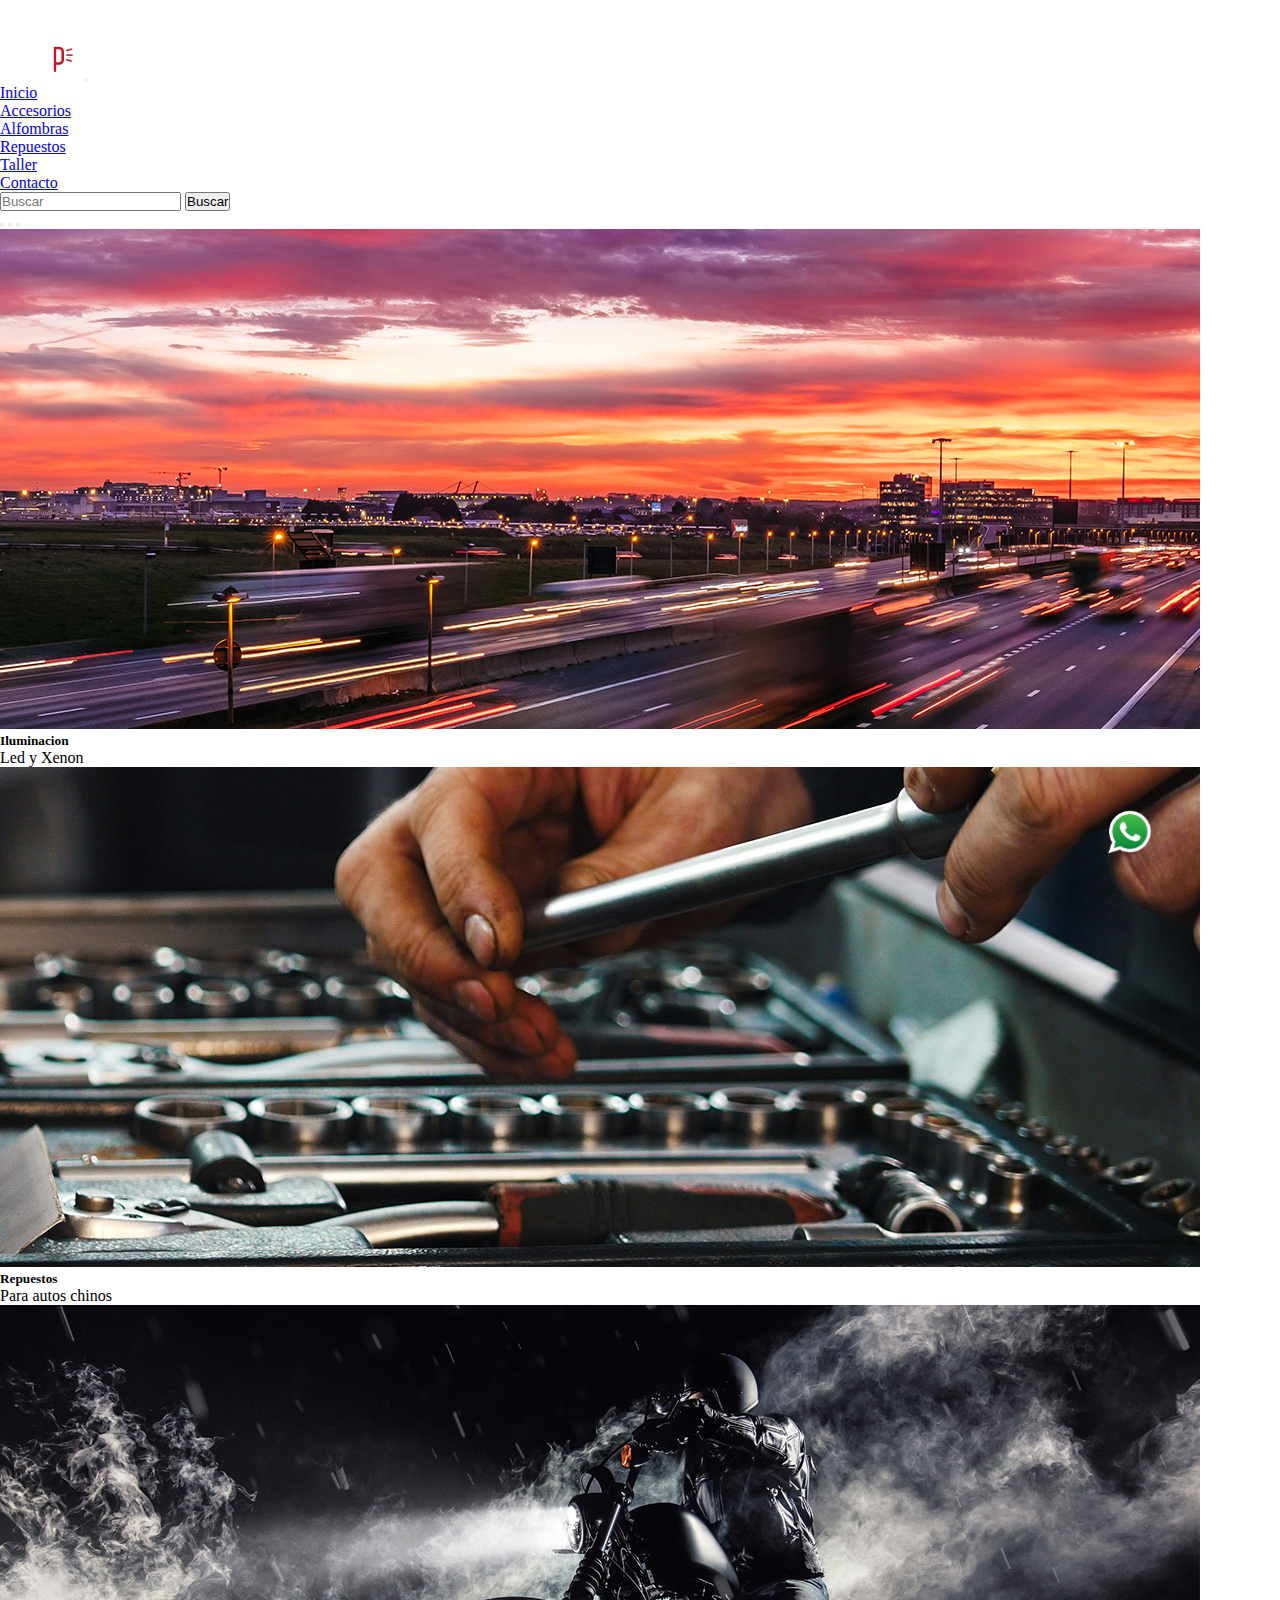
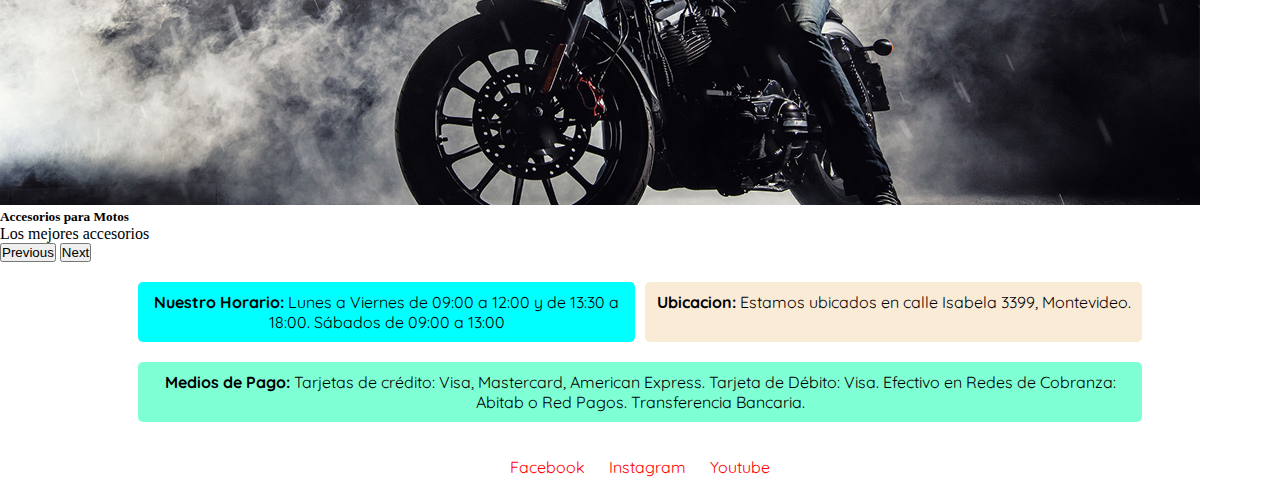
<file: index.html>
<!DOCTYPE html> <!--version de html del archivo-->
<html lang="en"> <!--lenguaje en el que estamos programando-->
<head>
    <meta charset="UTF-8"> <!-- se configuran los símbolos a utilizar, por ejemplo ñ-->
    <meta name="viewport" content="width=device-width, initial-scale=1.0"> <!--adaptabilidad a dispositivos moviles-->
    <title>Multishop | Los Mejores Accesorios para tu Coche </title>

    <!--link archivo css de boostrap-->
    <link href="https://cdn.jsdelivr.net/npm/bootstrap@5.3.2/dist/css/bootstrap.min.css" rel="stylesheet" integrity="sha384-T3c6CoIi6uLrA9TneNEoa7RxnatzjcDSCmG1MXxSR1GAsXEV/Dwwykc2MPK8M2HN" crossorigin="anonymous"> 

    <!--link archivo css-->
    <link rel="stylesheet" href="css/style.css"> 

     <!--google fonts-->
     <link rel="preconnect" href="https://fonts.googleapis.com">
     <link rel="preconnect" href="https://fonts.gstatic.com" crossorigin>
     <link href="https://fonts.googleapis.com/css2?family=Quicksand:wght@300;700&display=swap" rel="stylesheet">
</head>

<body> <!--visible al usuario-->

    <!--inicio menu principal-->
    <header> <!--etiqueta semantica-->

      <nav class="navbar navbar-expand-lg bg-warning" data-bs-theme="dark">
        <div class="container-fluid d-flex">
          <a class="navbar-brand" href="#"> <img src="assets/Logo_Transparente.png" alt="Logo_Transparente"></a>
          <button class="navbar-toggler" type="button" data-bs-toggle="collapse" data-bs-target="#navbarSupportedContent" aria-controls="navbarSupportedContent" aria-expanded="false" aria-label="Toggle navigation">
            <span class="navbar-toggler-icon"></span>
          </button>
          <div class="collapse navbar-collapse" id="navbarSupportedContent">
            <ul class="navbar-nav me-auto mb-2 mb-lg-0">
              <li class="nav-item">
                <a class="nav-link active" aria-current="page" href="#">Inicio</a>
              </li>
              <li class="nav-item">
                  <a class="nav-link active" aria-current="page" href="html/Accesorios.html">Accesorios</a>
                </li>
              </li>
              <li class="nav-item">
                <a class="nav-link active" aria-current="page" href="html/Alfombras.html">Alfombras</a>
              </li>
              <li class="nav-item">
                <a class="nav-link active" aria-current="page" href="html/Repuestos.html">Repuestos</a>
              </li>
              <li class="nav-item">
                <a class="nav-link active" aria-current="page" href="html/Taller.html">Taller</a>
              </li>
              <li class="nav-item">
                <a class="nav-link active" aria-current="page" href="html/Contacto.html">Contacto</a>
              </li>
            </ul>
            <form class="d-flex" role="search">
              <input class="form-control me-2" type="search" placeholder="Buscar" aria-label="Search">
              <button class="btn btn-outline-success" type="submit">Buscar</button>
            </form>
          </div>
        </div>
      </nav>
    </header>

    <!-- inicio bloque principal-->

    <main> <!--etiqueta semantica-->

      <section>

      <div id="carouselExampleCaptions" class="carousel slide">

        <div class="carousel-indicators">
          <button type="button" data-bs-target="#carouselExampleCaptions" data-bs-slide-to="0" class="active" aria-current="true" aria-label="Slide 1"></button>
          <button type="button" data-bs-target="#carouselExampleCaptions" data-bs-slide-to="1" aria-label="Slide 2"></button>
          <button type="button" data-bs-target="#carouselExampleCaptions" data-bs-slide-to="2" aria-label="Slide 3"></button>
        </div>
        <div class="carousel-inner">
          <div class="carousel-item active ">
            <img src="assets/shutterstock_532965133.jpg" class="d-block w-100 " alt="Iluminacion">
            <div class="carousel-caption d-none d-md-block">
              <h5>Iluminacion</h5>
              <p>Led y Xenon</p>
            </div>
          </div>
          <div class="carousel-item">
            <img src="assets/shutterstock_567460636.jpg" class="d-block w-100 " alt="Repuestos">
            <div class="carousel-caption d-none d-md-block">
              <h5>Repuestos</h5>
              <p>Para autos chinos</p>
            </div>
          </div>
          <div class="carousel-item">
            <img src="assets/shutterstock_662804812.jpg" class="d-block w-100 " alt="motos">
            <div class="carousel-caption d-none d-md-block">
              <h5>Accesorios para Motos</h5>
              <p>Los mejores accesorios</p>
            </div>
          </div>
        </div>
        <button class="carousel-control-prev" type="button" data-bs-target="#carouselExampleCaptions" data-bs-slide="prev">
          <span class="carousel-control-prev-icon" aria-hidden="true"></span>
          <span class="visually-hidden">Previous</span>
        </button>
        <button class="carousel-control-next" type="button" data-bs-target="#carouselExampleCaptions" data-bs-slide="next">
          <span class="carousel-control-next-icon" aria-hidden="true"></span>
          <span class="visually-hidden">Next</span>
        </button>
      </div>

    </section>

    <section class="grid_info"> 

      <div class="grid_item_1"> 
        <p><strong>Nuestro Horario:</strong>
          Lunes a Viernes de 09:00 a 12:00 y de 13:30 a 18:00. 
          Sábados de 09:00 a 13:00</p>
      </div>
  
      <div class="grid_item_2"> 
      <p> <strong>Ubicacion:</strong> Estamos ubicados en calle Isabela 3399, Montevideo.</p> 
      </div>
  
      <div class="grid_item_3">
           <p><strong>Medios de Pago:</strong> Tarjetas de crédito: Visa, Mastercard, American Express. Tarjeta de Débito: Visa.
          Efectivo en Redes de Cobranza: Abitab o Red Pagos.  Transferencia Bancaria.</p>
      </div>
  
      </section>
    </main>

    <a href="https://api.whatsapp.com/send?phone=59897730740" target="_blank" class="link_whatsapp"> 
    <img src="assets/whatsapp-01.png" alt="icono whatsapp" class="imagen_whatsapp"></a>  
 
    <script src="https://cdn.jsdelivr.net/npm/bootstrap@5.3.2/dist/js/bootstrap.bundle.min.js" integrity="sha384-C6RzsynM9kWDrMNeT87bh95OGNyZPhcTNXj1NW7RuBCsyN/o0jlpcV8Qyq46cDfL" crossorigin="anonymous"></script>


</body>

    <!--inicio footer-->

    <footer> <!--etiqueta semantica-->

        <ul class="footer">
            <li><a href="https://www.facebook.com/" class="iconos"  target="_blank">Facebook</a></li>
            <li><a href="https://www.instagram.com/"class="iconos" target="_blank"> Instagram</a></li>
            <li><a href="https://www.youtube.com/" class="iconos" target="_blank">Youtube</a></li>
        </ul>

    </footer>

</html>
</file>
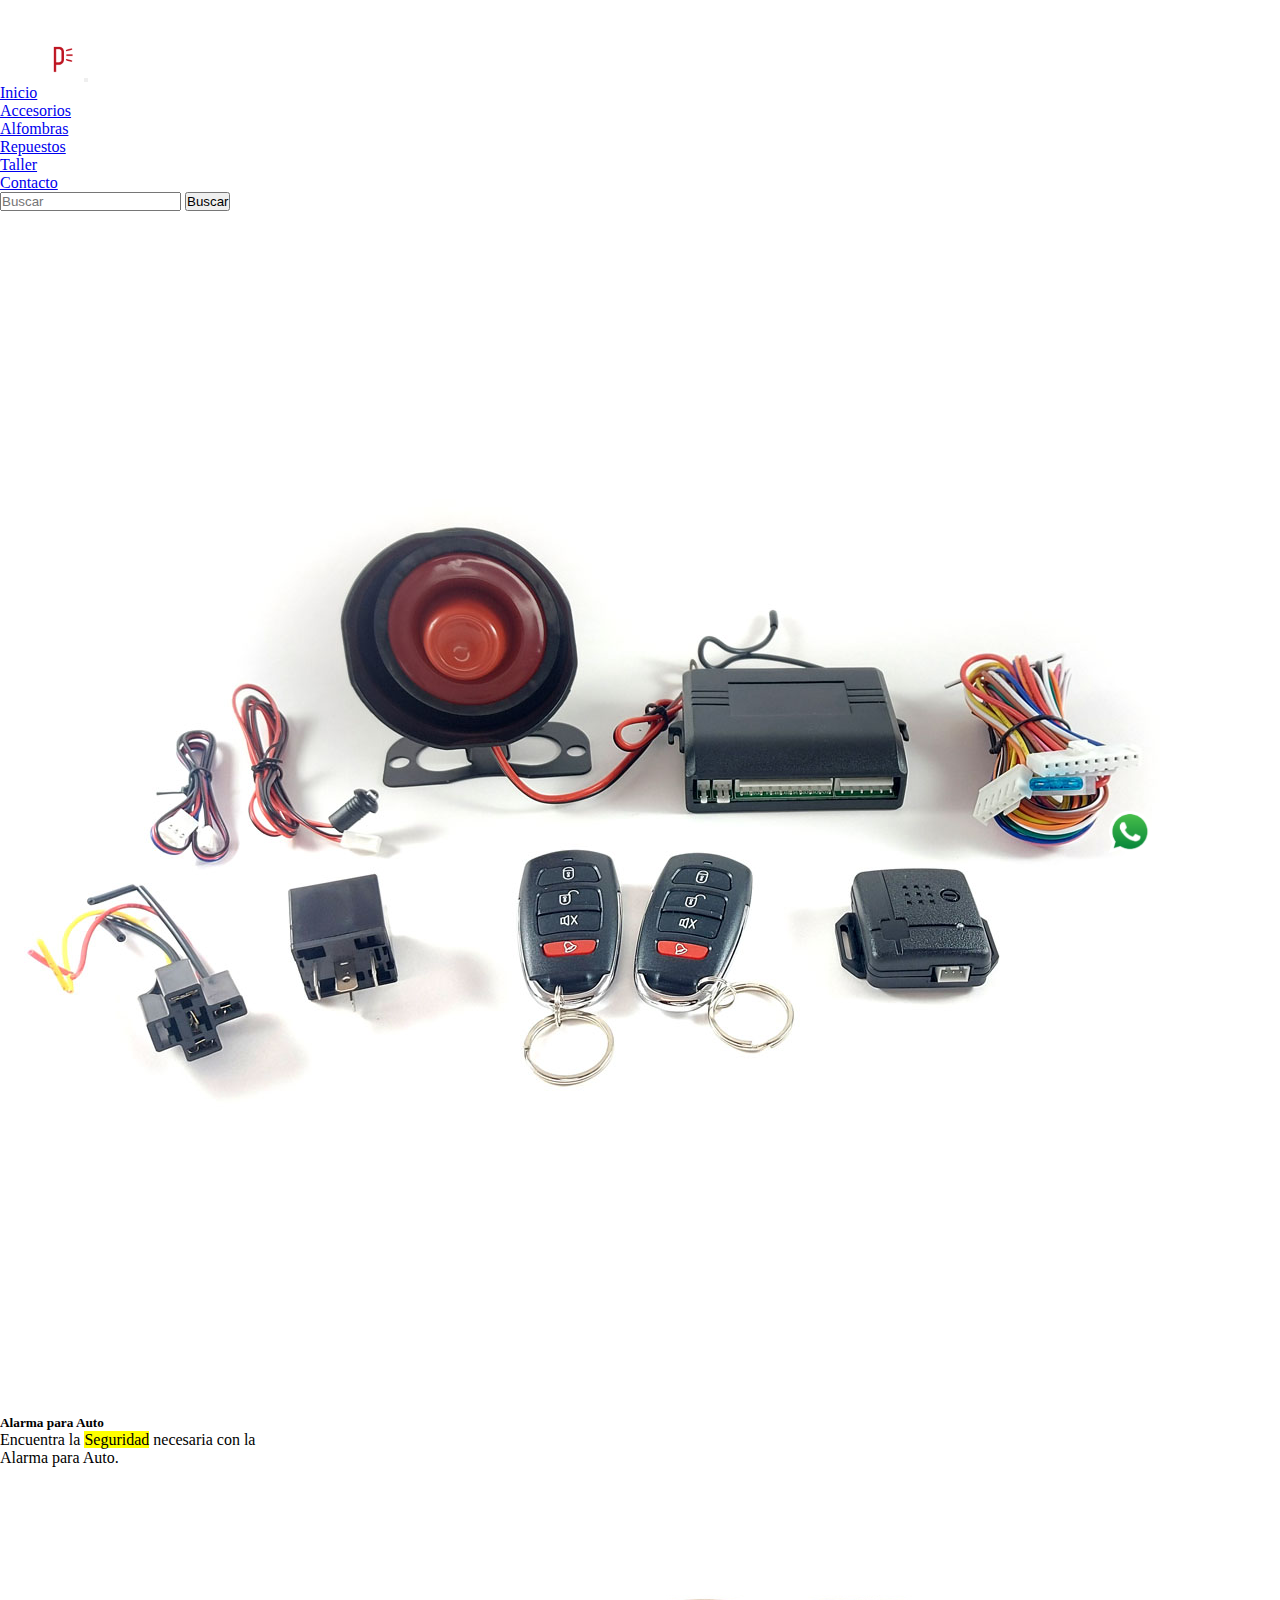
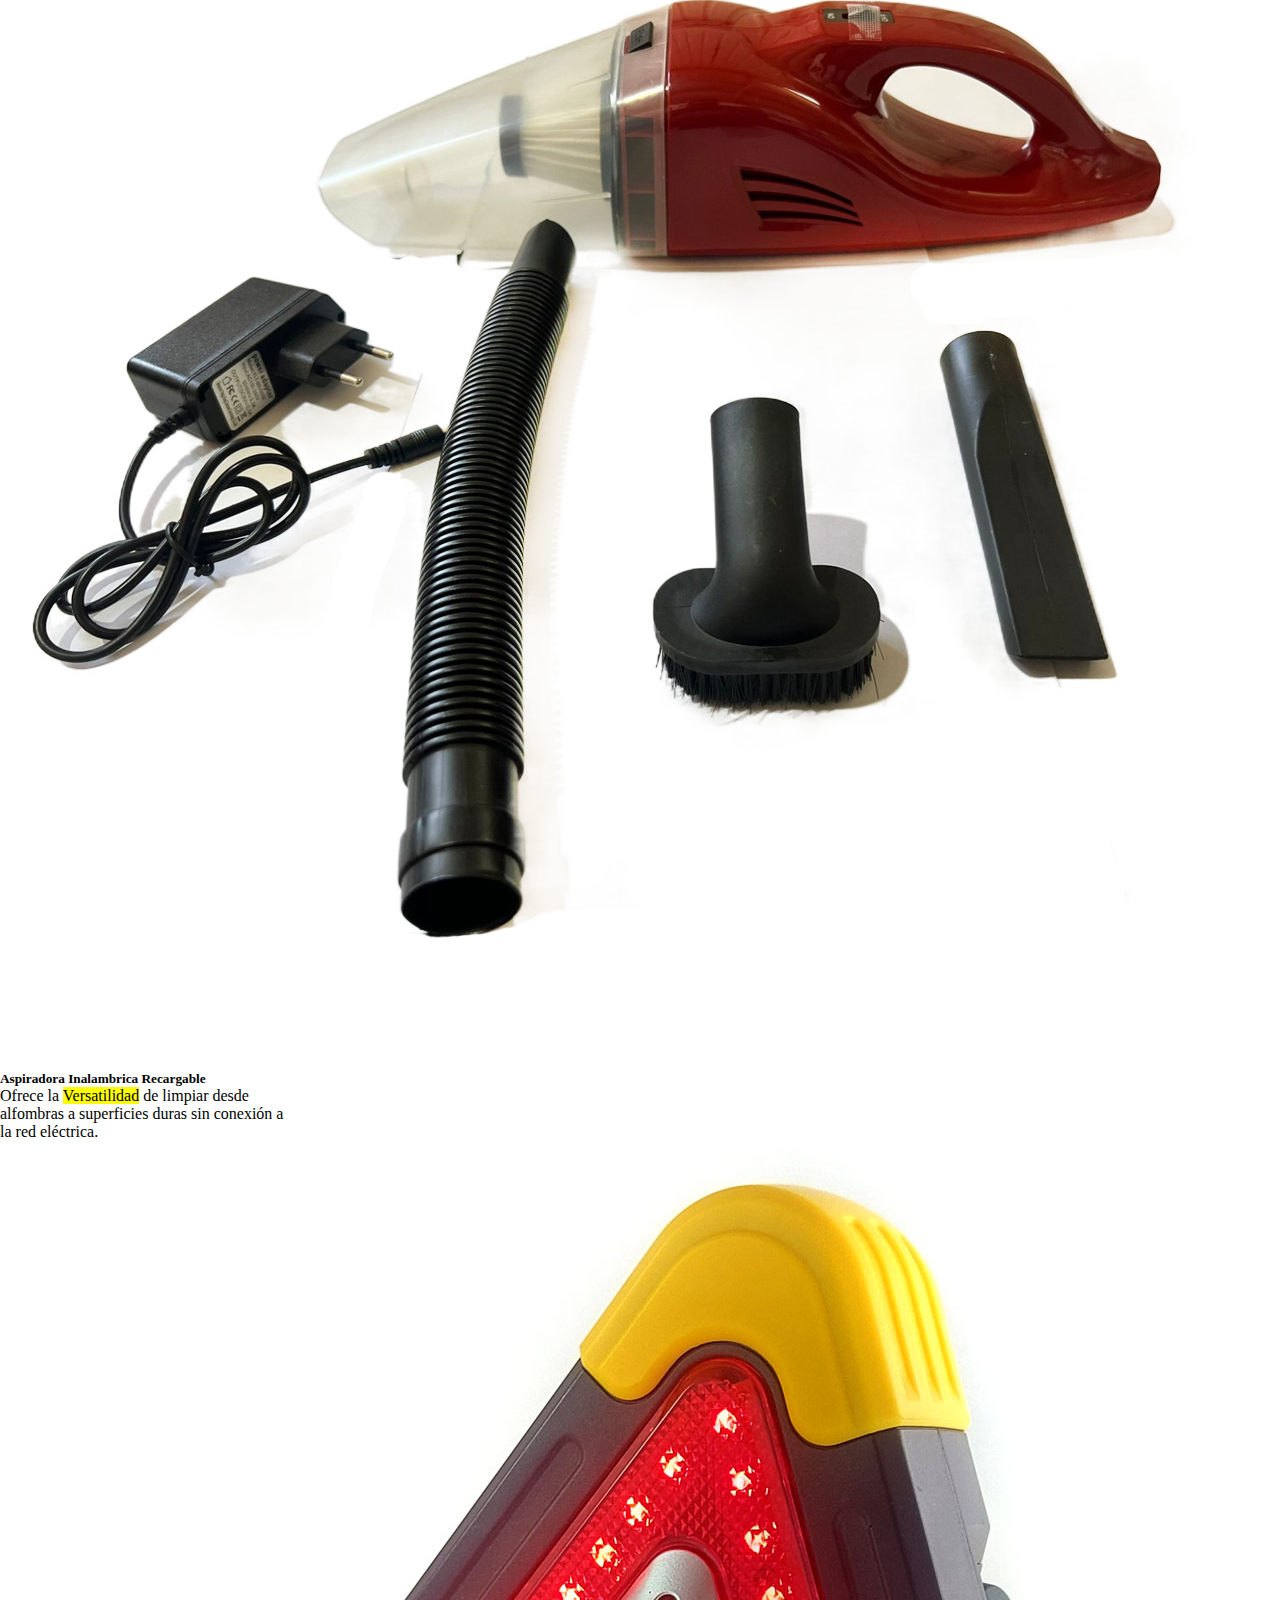
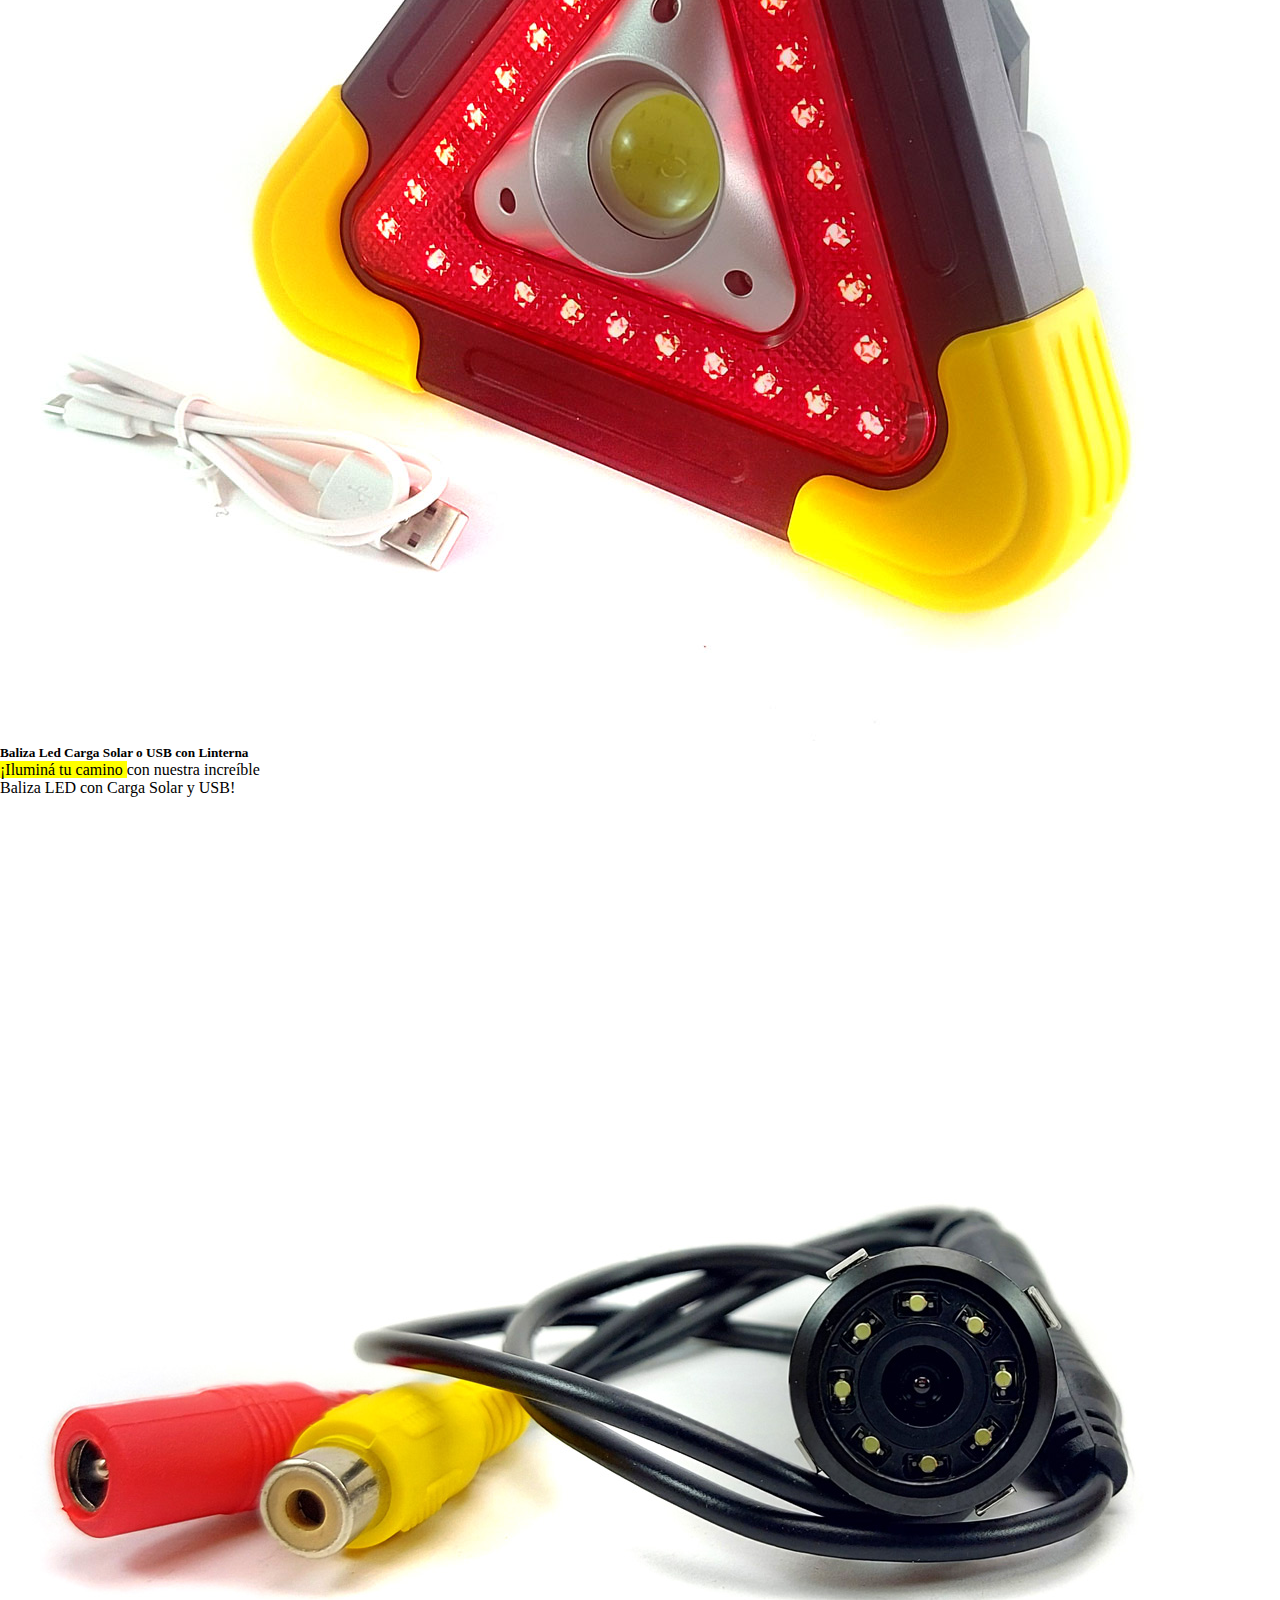
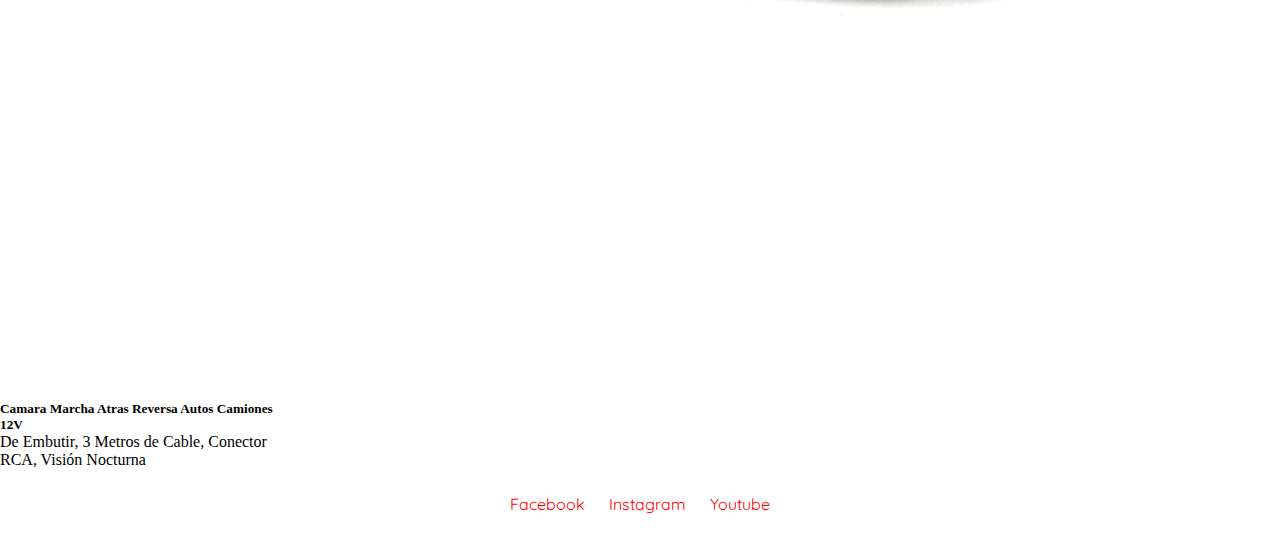
<file: html/Accesorios.html>
<!DOCTYPE html> <!--version de html del archivo-->
<html lang="en"> <!--lenguaje en el que estamos programando-->
<head>
    <meta charset="UTF-8"> <!-- se configuran los símbolos a utilizar, por ejemplo ñ-->
    <meta name="viewport" content="width=device-width, initial-scale=1.0"> <!--adaptabilidad a dispositivos moviles-->
    <title>Multishop | Accesorios </title>

    <!--link archivo css de boostrap-->
    <link href="https://cdn.jsdelivr.net/npm/bootstrap@5.3.2/dist/css/bootstrap.min.css" rel="stylesheet" integrity="sha384-T3c6CoIi6uLrA9TneNEoa7RxnatzjcDSCmG1MXxSR1GAsXEV/Dwwykc2MPK8M2HN" crossorigin="anonymous"> 

    <!--link archivo css-->
    <link rel="stylesheet" href="../css/style.css">

     <!--google fonts-->
     <link rel="preconnect" href="https://fonts.googleapis.com">
     <link rel="preconnect" href="https://fonts.gstatic.com" crossorigin>
     <link href="https://fonts.googleapis.com/css2?family=Quicksand:wght@300;700&display=swap" rel="stylesheet">
</head>

<body> <!--visible al usuario-->

    <!--inicio menu principal-->
    <header> <!--etiqueta semantica-->

      <nav class="navbar navbar-expand-lg bg-warning" data-bs-theme="dark">
          <div class="container-fluid d-flex ">
            <a class="navbar-brand" href="../index.html"> <img src="../assets/Logo_Transparente.png" alt="Logo_Transparente"></a>
            <button class="navbar-toggler" type="button" data-bs-toggle="collapse" data-bs-target="#navbarSupportedContent" aria-controls="navbarSupportedContent" aria-expanded="false" aria-label="Toggle navigation">
              <span class="navbar-toggler-icon"></span>
            </button>
            <div class="collapse navbar-collapse" id="navbarSupportedContent">
              <ul class="navbar-nav me-auto mb-2 mb-lg-0">
                <li class="nav-item">
                  <a class="nav-link active" aria-current="page" href="../index.html">Inicio</a>
                </li>
                <li class="nav-item">
                    <a class="nav-link active" aria-current="page" href="#">Accesorios</a>
                  </li>
                </li>
                <li class="nav-item">
                  <a class="nav-link active" aria-current="page" href="Alfombras.html">Alfombras</a>
                </li>
                <li class="nav-item">
                  <a class="nav-link active" aria-current="page" href="Repuestos.html">Repuestos</a>
                </li>
                <li class="nav-item">
                  <a class="nav-link active" aria-current="page" href="Taller.html">Taller</a>
                </li>
                <li class="nav-item">
                  <a class="nav-link active" aria-current="page" href="Contacto.html">Contacto</a>
                </li>
              </ul>
              <form class="d-flex" role="search">
                <input class="form-control me-2" type="search" placeholder="Buscar" aria-label="Search">
                <button class="btn btn-outline-success" type="submit">Buscar</button>
              </form>
            </div>
          </div>
        </nav>
      </header>

    <!-- inicio bloque principal-->

    <main> <!--etiqueta semantica-->
        <section class="d-flex justify-content-center flex-wrap">

            <div class="card m-2 card text-bg-warning card border-warning" style="width: 18rem;">
                <img src="../assets/V268.jpg" class="card-img-top" alt="alarma">
                <div class="card-body">
                  <h5 class="card-title text-center text-white fw-bold">Alarma para Auto</h5>
                  <p class="card-text text-center lead text-white fw-lighter">Encuentra la <mark>Seguridad</mark> necesaria con la Alarma para Auto.</p>
                </div>
              </div>
              <div class="card m-2 card text-bg-warning card border-warning" style="width: 18rem;">
                <img src="../assets/V45.jpg" class="card-img-top" alt="aspiradora">
                <div class="card-body">
                  <h5 class="card-title text-center text-white fw-bold">Aspiradora Inalambrica Recargable</h5>
                  <p class="card-text text-center lead text-white fw-lighter">Ofrece la <mark>Versatilidad</mark> de limpiar desde alfombras a superficies duras sin conexión a la red eléctrica. </p>
                </div>
              </div>
              <div class="card m-2 card text-bg-warning card border-warning" style="width: 18rem;">
                <img src="../assets/V619.jpg" class="card-img-top" alt="baliza">
                <div class="card-body">
                  <h5 class="card-title text-center text-white fw-bold">Baliza Led Carga Solar o USB con Linterna</h5>
                  <p class="card-text text-center lead text-white fw-lighter"><mark>¡Iluminá tu camino </mark>con nuestra increíble Baliza LED con Carga Solar y USB!</p>
                </div>
              </div>
              <div class="card m-2 card text-bg-warning card border-warning" style="width: 18rem;">
                <img src="../assets/v09.jpg" class="card-img-top" alt="camara marcha atras">
                <div class="card-body">
                  <h5 class="card-title text-center text-white fw-bold">Camara Marcha Atras Reversa Autos Camiones 12V</h5>
                  <p class="card-text text-center lead text-white fw-lighter"> De Embutir, 3 Metros de Cable, Conector RCA, Visión Nocturna</p>
                </div>
              </div>
  
        </section>
    
    </section>
        
    </main>

    <a href="https://api.whatsapp.com/send?phone=59897730740" target="_blank" class="link_whatsapp"> 
      <img src="../assets/whatsapp-01.png" alt="icono whatsapp" class="imagen_whatsapp"></a>
    
    <script src="https://cdn.jsdelivr.net/npm/bootstrap@5.3.2/dist/js/bootstrap.bundle.min.js" integrity="sha384-C6RzsynM9kWDrMNeT87bh95OGNyZPhcTNXj1NW7RuBCsyN/o0jlpcV8Qyq46cDfL" crossorigin="anonymous"></script>

</body>

    <!--inicio footer-->

    <footer> <!--etiqueta semantica-->

        <ul class="footer">
            <li><a href="https://www.facebook.com/" class="iconos"  target="_blank">Facebook</a></li>
            <li><a href="https://www.instagram.com/"class="iconos" target="_blank"> Instagram</a></li>
            <li><a href="https://www.youtube.com/" class="iconos" target="_blank">Youtube</a></li>
        </ul>

    </footer>

</html>
</file>
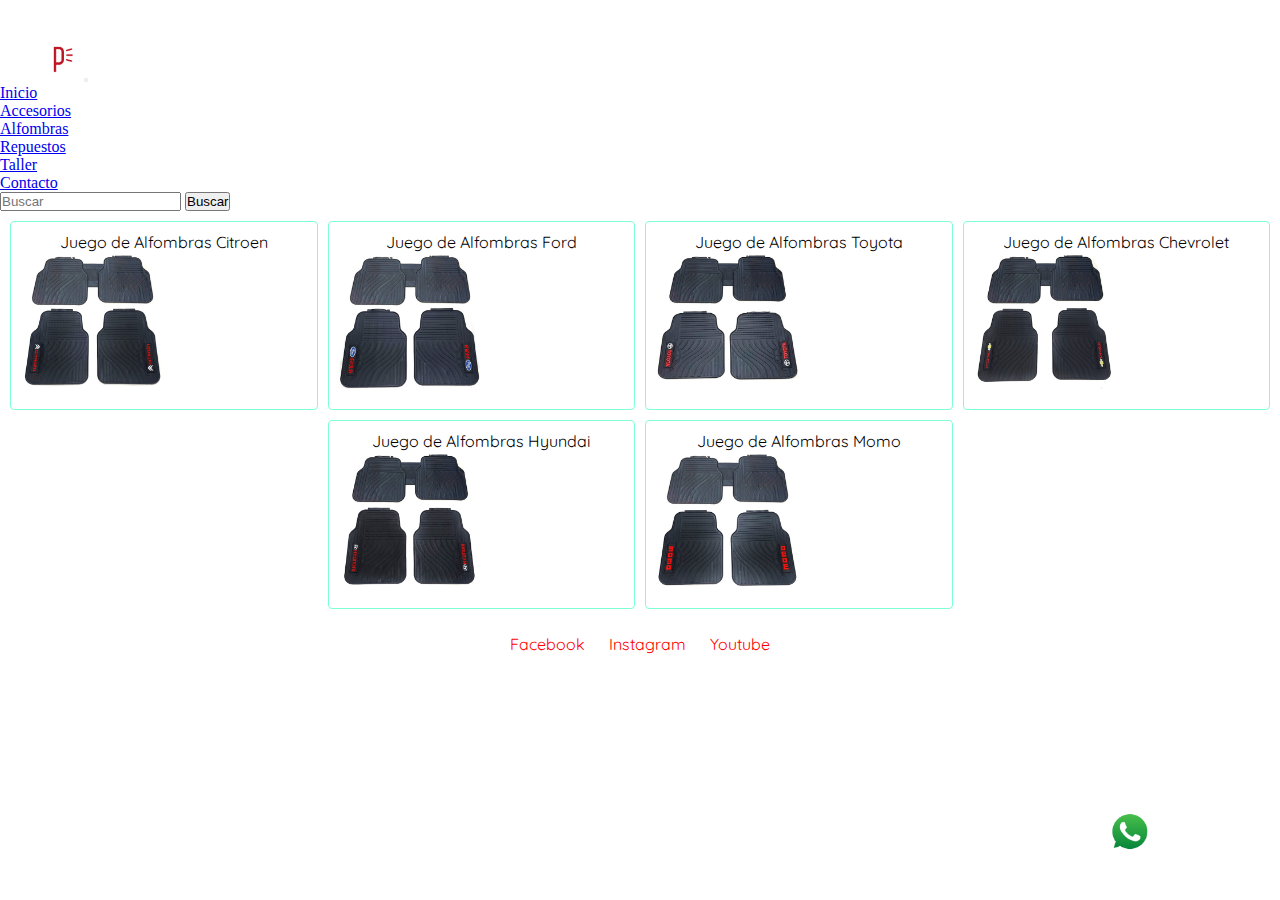
<file: html/Alfombras.html>
<!DOCTYPE html> <!--version de html del archivo-->
<html lang="en"> <!--lenguaje en el que estamos programando-->
<head>
    <meta charset="UTF-8"> <!-- se configuran los símbolos a utilizar, por ejemplo ñ-->
    <meta name="viewport" content="width=device-width, initial-scale=1.0"> <!--adaptabilidad a dispositivos moviles-->
    <title>Multishop | Alfombras </title>

      <!--link archivo css de boostrap-->
      <link href="https://cdn.jsdelivr.net/npm/bootstrap@5.3.2/dist/css/bootstrap.min.css" rel="stylesheet" integrity="sha384-T3c6CoIi6uLrA9TneNEoa7RxnatzjcDSCmG1MXxSR1GAsXEV/Dwwykc2MPK8M2HN" crossorigin="anonymous"> 

      <!--link archivo css-->
      <link rel="stylesheet" href="../css/style.css"> 

     <!--google fonts-->
     <link rel="preconnect" href="https://fonts.googleapis.com">
     <link rel="preconnect" href="https://fonts.gstatic.com" crossorigin>
     <link href="https://fonts.googleapis.com/css2?family=Quicksand:wght@300;700&display=swap" rel="stylesheet">
</head>

<body> <!--visible al usuario-->

    <!--inicio menu principal-->
    <header> <!--etiqueta semantica-->

      <nav class="navbar navbar-expand-lg bg-warning" data-bs-theme="dark">
          <div class="container-fluid d-flex ">
            <a class="navbar-brand" href="../index.html"> <img src="../assets/Logo_Transparente.png" alt="Logo_Transparente"></a>
            <button class="navbar-toggler" type="button" data-bs-toggle="collapse" data-bs-target="#navbarSupportedContent" aria-controls="navbarSupportedContent" aria-expanded="false" aria-label="Toggle navigation">
              <span class="navbar-toggler-icon"></span>
            </button>
            <div class="collapse navbar-collapse" id="navbarSupportedContent">
              <ul class="navbar-nav me-auto mb-2 mb-lg-0">
                <li class="nav-item">
                  <a class="nav-link active" aria-current="page" href="../index.html">Inicio</a>
                </li>
                <li class="nav-item">
                    <a class="nav-link active" aria-current="page" href="Accesorios.html">Accesorios</a>
                  </li>
                </li>
                <li class="nav-item">
                  <a class="nav-link active" aria-current="page" href="#">Alfombras</a>
                </li>
                <li class="nav-item">
                  <a class="nav-link active" aria-current="page" href="Repuestos.html">Repuestos</a>
                </li>
                <li class="nav-item">
                  <a class="nav-link active" aria-current="page" href="Taller.html">Taller</a>
                </li>
                <li class="nav-item">
                  <a class="nav-link active" aria-current="page" href="Contacto.html">Contacto</a>
                </li>
              </ul>
              <form class="d-flex" role="search">
                <input class="form-control me-2" type="search" placeholder="Buscar" aria-label="Search">
                <button class="btn btn-outline-success" type="submit">Buscar</button>
              </form>
            </div>
          </div>
        </nav>
      </header>

    <!-- inicio bloque principal-->

    <main> <!--etiqueta semantica-->

      <section class="grid_alfombras"> 

          <div class="grid_alfombra_1">
            <p>Juego de Alfombras Citroen</p>
              <div class="container_img">
              <img src="../assets/V629-1.jpg" alt="alfombras citroen">
            </div>            
          </div>
          <div class="grid_alfombra_2"> 
            <p>Juego de Alfombras Ford</p>
            <div class="container_img">
            <img src="../assets/V629-2.jpg" alt="alfombras ford">
            </div>
          </div>
          <div class="grid_alfombra_3"> 
            <p>Juego de Alfombras Toyota</p>
            <div class="container_img">
            <img src="../assets/V629-3.jpg" alt="alfombras toyota">
            </div>
          </div>
          <div class="grid_alfombra_4"> 
            <p>Juego de Alfombras Chevrolet</p>
            <div class="container_img">
            <img src="../assets/V629-5.jpg" alt="alfombras chevrolet">
            </div>
          </div>
          <div class="grid_alfombra_5"> 
            <p>Juego de Alfombras Hyundai</p>
            <div class="container_img">
            <img src="../assets/V629-6.jpg" alt="alfombras hyundai">
            </div>
          </div>
          <div class="grid_alfombra_6"> 
            <p>Juego de Alfombras Momo</p>
            <div class="container_img">
            <img src="../assets/V629-7.jpg" alt="alfombras momo">
            </div>
          </div>
        </section>
        
    </main>

    <a href="https://api.whatsapp.com/send?phone=59897730740" target="_blank" class="link_whatsapp"> 
    <img src="../assets/whatsapp-01.png" alt="icono whatsapp" class="imagen_whatsapp"></a>  
 
<script src="https://cdn.jsdelivr.net/npm/bootstrap@5.3.2/dist/js/bootstrap.bundle.min.js" integrity="sha384-C6RzsynM9kWDrMNeT87bh95OGNyZPhcTNXj1NW7RuBCsyN/o0jlpcV8Qyq46cDfL" crossorigin="anonymous"></script>

</body>

    <!--inicio footer-->

    <footer> <!--etiqueta semantica-->

        <ul class="footer">
            <li><a href="https://www.facebook.com/" class="iconos"  target="_blank">Facebook</a></li>
            <li><a href="https://www.instagram.com/"class="iconos" target="_blank"> Instagram</a></li>
            <li><a href="https://www.youtube.com/" class="iconos" target="_blank">Youtube</a></li>
        </ul>

    </footer>

</html>
</file>
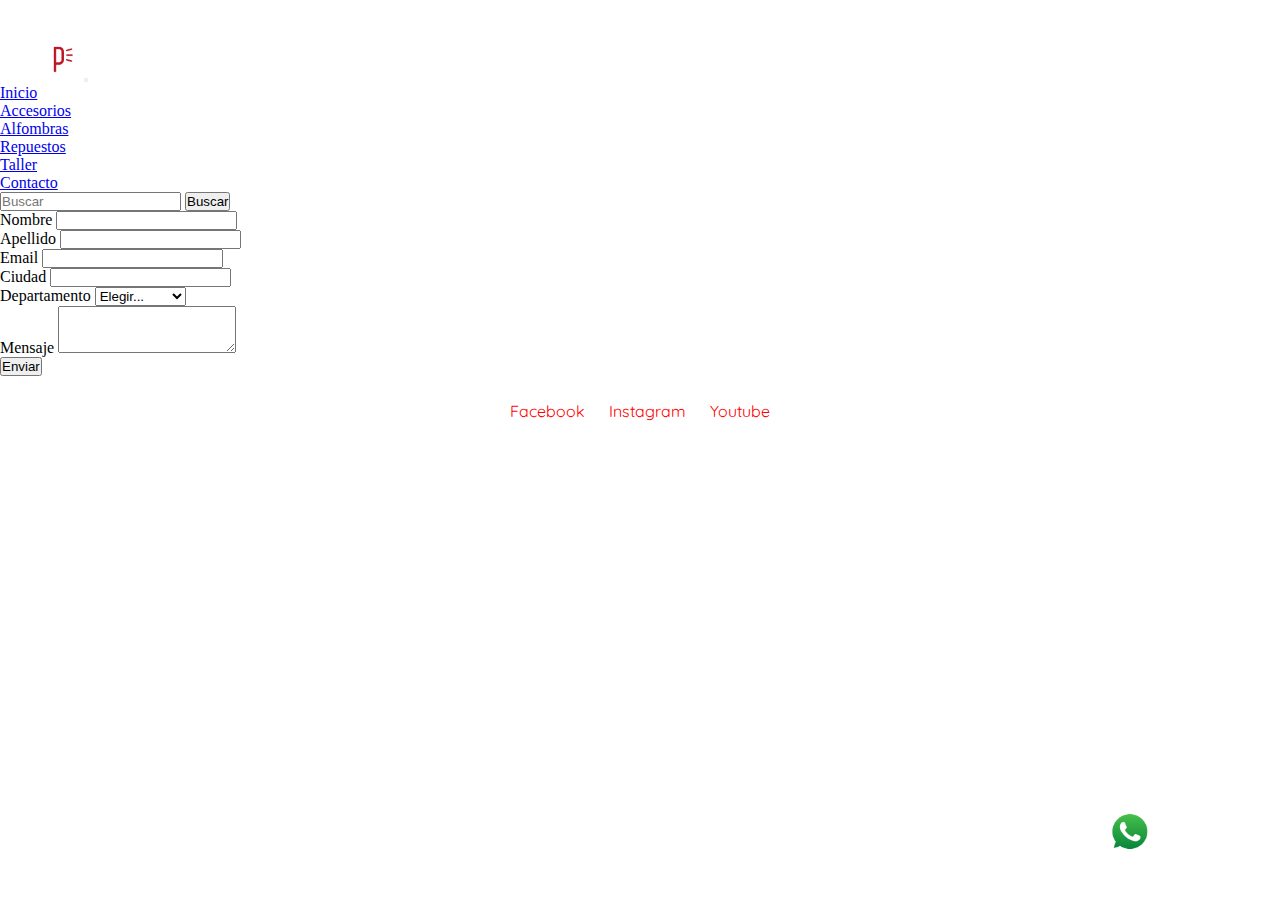
<file: html/Contacto.html>
<!DOCTYPE html> <!--version de html del archivo-->
<html lang="en"> <!--lenguaje en el que estamos programando-->
<head>
    <meta charset="UTF-8"> <!-- se configuran los símbolos a utilizar, por ejemplo ñ-->
    <meta name="viewport" content="width=device-width, initial-scale=1.0"> <!--adaptabilidad a dispositivos moviles-->
    <title>Multishop | Contacto </title>

        <!--link archivo css de boostrap-->
        <link href="https://cdn.jsdelivr.net/npm/bootstrap@5.3.2/dist/css/bootstrap.min.css" rel="stylesheet" integrity="sha384-T3c6CoIi6uLrA9TneNEoa7RxnatzjcDSCmG1MXxSR1GAsXEV/Dwwykc2MPK8M2HN" crossorigin="anonymous"> 

        <!--link archivo css-->
        <link rel="stylesheet" href="../css/style.css"> 

     <!--google fonts-->
     <link rel="preconnect" href="https://fonts.googleapis.com">
     <link rel="preconnect" href="https://fonts.gstatic.com" crossorigin>
     <link href="https://fonts.googleapis.com/css2?family=Quicksand:wght@300;700&display=swap" rel="stylesheet">
</head>

<body> <!--visible al usuario-->

    <!--inicio menu principal-->
    <header> <!--etiqueta semantica-->

      <nav class="navbar navbar-expand-lg bg-warning" data-bs-theme="dark">
          <div class="container-fluid d-flex ">
            <a class="navbar-brand" href="../index.html"> <img src="../assets/Logo_Transparente.png" alt="Logo_Transparente"></a>
            <button class="navbar-toggler" type="button" data-bs-toggle="collapse" data-bs-target="#navbarSupportedContent" aria-controls="navbarSupportedContent" aria-expanded="false" aria-label="Toggle navigation">
              <span class="navbar-toggler-icon"></span>
            </button>
            <div class="collapse navbar-collapse" id="navbarSupportedContent">
              <ul class="navbar-nav me-auto mb-2 mb-lg-0">
                <li class="nav-item">
                  <a class="nav-link active" aria-current="page" href="../index.html">Inicio</a>
                </li>
                <li class="nav-item">
                    <a class="nav-link active" aria-current="page" href="Accesorios.html">Accesorios</a>
                  </li>
                </li>
                <li class="nav-item">
                  <a class="nav-link active" aria-current="page" href="Accesorios.html">Alfombras</a>
                </li>
                <li class="nav-item">
                  <a class="nav-link active" aria-current="page" href="Repuestos.html">Repuestos</a>
                </li>
                <li class="nav-item">
                  <a class="nav-link active" aria-current="page" href="Taller.html">Taller</a>
                </li>
                <li class="nav-item">
                  <a class="nav-link active" aria-current="page" href="#">Contacto</a>
                </li>
              </ul>
              <form class="d-flex" role="search">
                <input class="form-control me-2" type="search" placeholder="Buscar" aria-label="Search">
                <button class="btn btn-outline-success" type="submit">Buscar</button>
              </form>
            </div>
          </div>
        </nav>
      </header>

    <!-- inicio bloque principal-->

    <main> <!--etiqueta semantica-->
    

    <section class="formulario_contacto">

      <form class="mx-auto p-2 form-floating ">
        
        <div class="col-md-2">
          <label for="inputAddress" class="form-label">Nombre</label>
          <input type="text" class="form-control" id="inputAddress" placeholder="">
        </div>
        <div class="col-md-2">
        <label for="inputAddress2" class="form-label">Apellido</label>
        <input type="text" class="form-control" id="inputAddress2" placeholder="">
        </div>
        <div class="col-md-2">
          <label for="inputEmail4" class="form-label">Email</label>
          <input type="email" class="form-control" id="inputEmail4">
        </div>
        <div class="col-md-2">
          <label for="inputCity" class="form-label">Ciudad</label>
          <input type="text" class="form-control" id="inputCity">
        </div>
        <div class="col-md-2">
          <label for="inputState" class="form-label">Departamento</label>
          <select id="inputState" class="form-select">
            <option selected>Elegir...</option>
            <option>Artigas</option>
            <option>Salto</option>
            <option>Paysandu</option>
            <option>Montevideo</option>
          </select>
        </div>
        <div class="col-md-3">
          <label for="exampleFormControlTextarea1" class="form-label">Mensaje</label>
          <textarea class="form-control" id="exampleFormControlTextarea1" rows="3"></textarea>
        </div>
        <div class="col-12 p-2">
          <button type="submit" class="btn btn-primary">Enviar</button>
        </div>
      </form>

    </section>
    </main>

    <a href="https://api.whatsapp.com/send?phone=59897730740" target="_blank" class="link_whatsapp"> 
    <img src="../assets/whatsapp-01.png" alt="icono whatsapp" class="imagen_whatsapp"></a>  
 
    <script src="https://cdn.jsdelivr.net/npm/bootstrap@5.3.2/dist/js/bootstrap.bundle.min.js" integrity="sha384-C6RzsynM9kWDrMNeT87bh95OGNyZPhcTNXj1NW7RuBCsyN/o0jlpcV8Qyq46cDfL" crossorigin="anonymous"></script>

</body>

    <!--inicio footer-->

    <footer> <!--etiqueta semantica-->


        <ul class="footer">
            <li><a href="https://www.facebook.com/" class="iconos"  target="_blank">Facebook</a></li>
            <li><a href="https://www.instagram.com/"class="iconos" target="_blank"> Instagram</a></li>
            <li><a href="https://www.youtube.com/" class="iconos" target="_blank">Youtube</a></li>
        </ul>

    </footer>

</html>
</file>
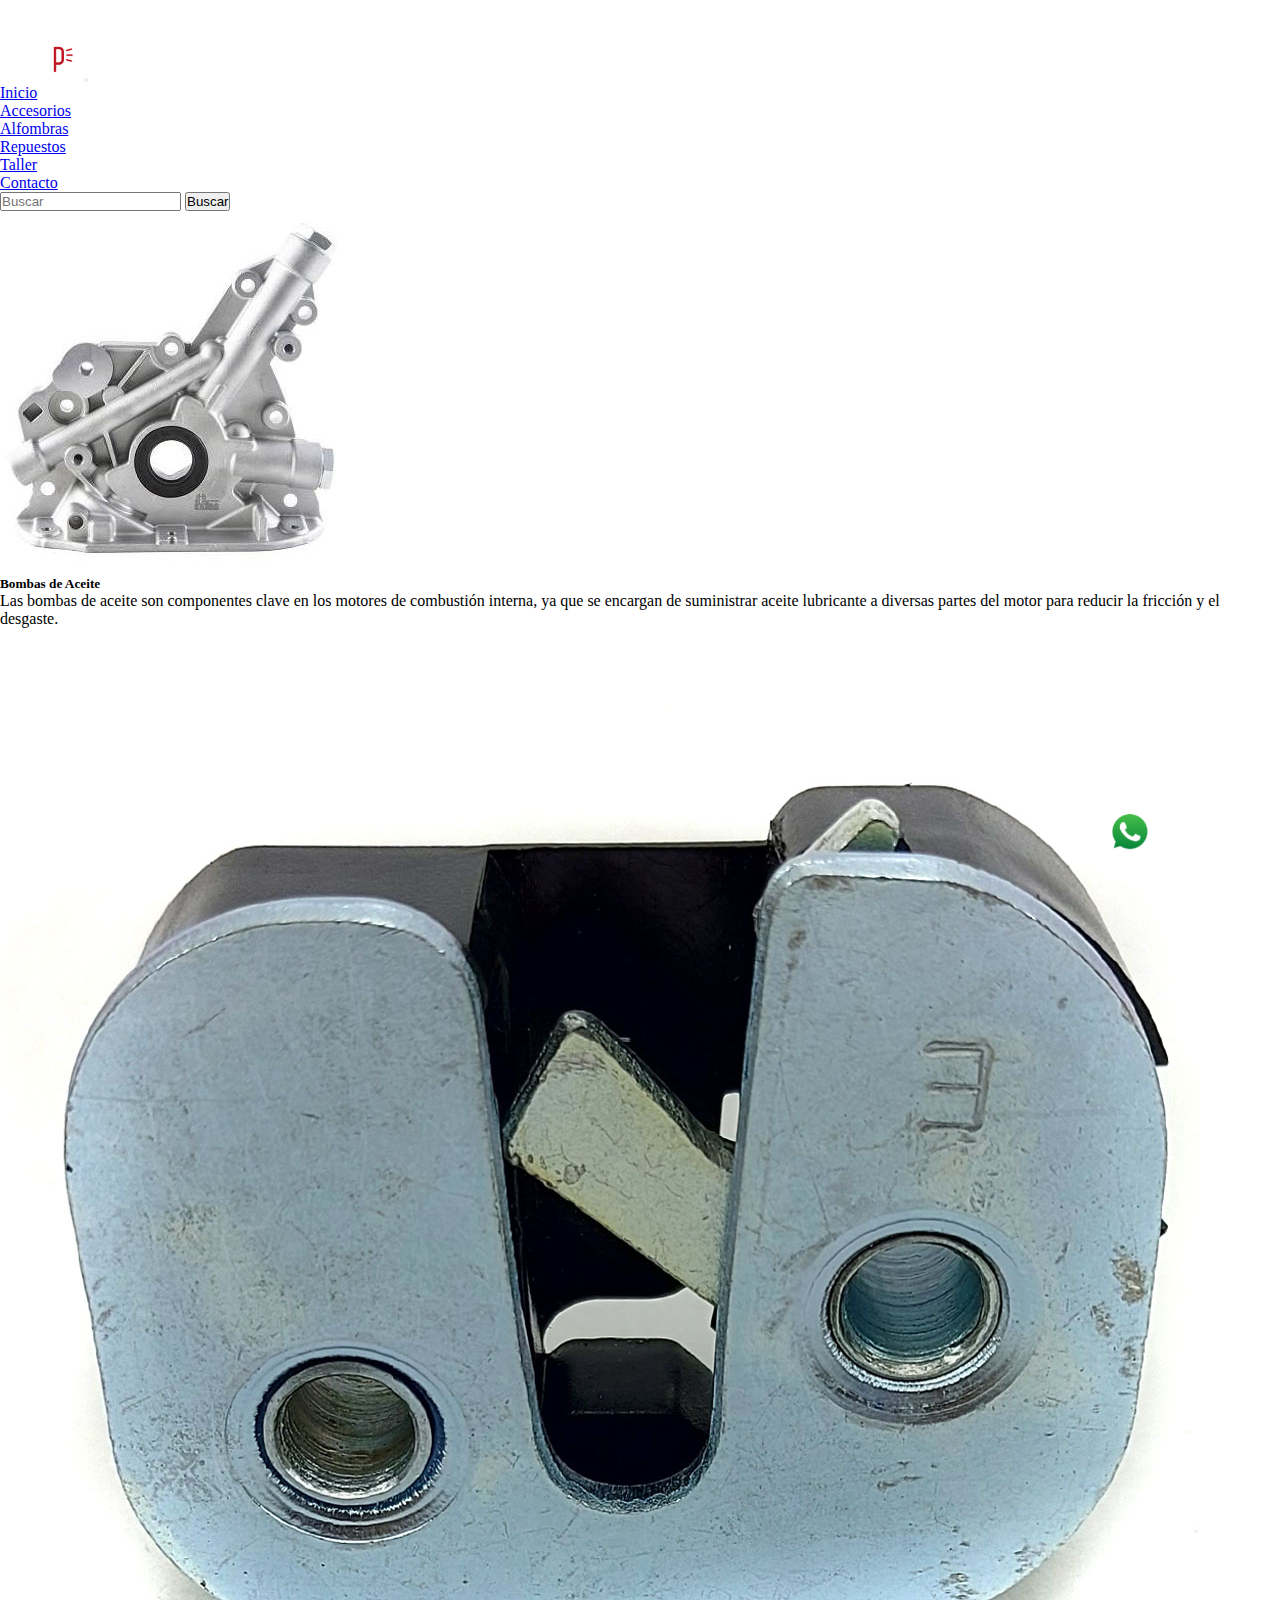
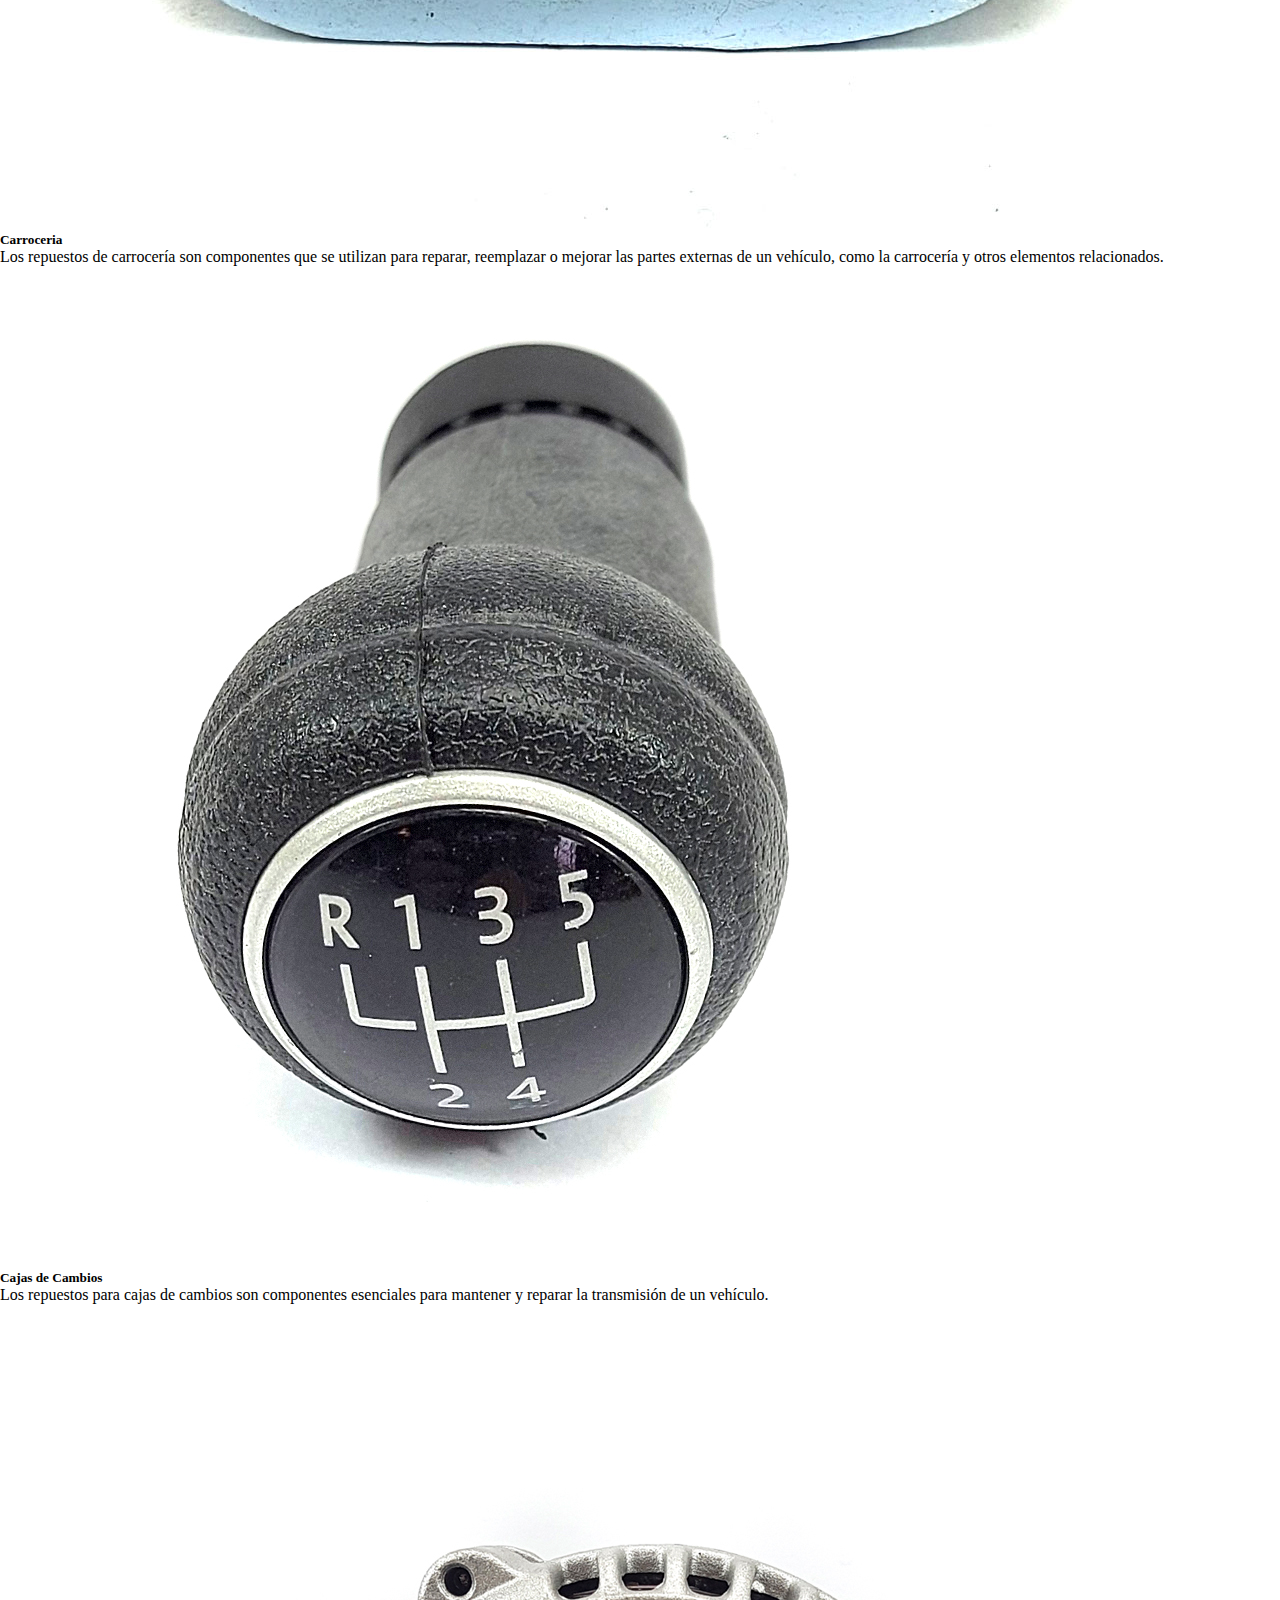
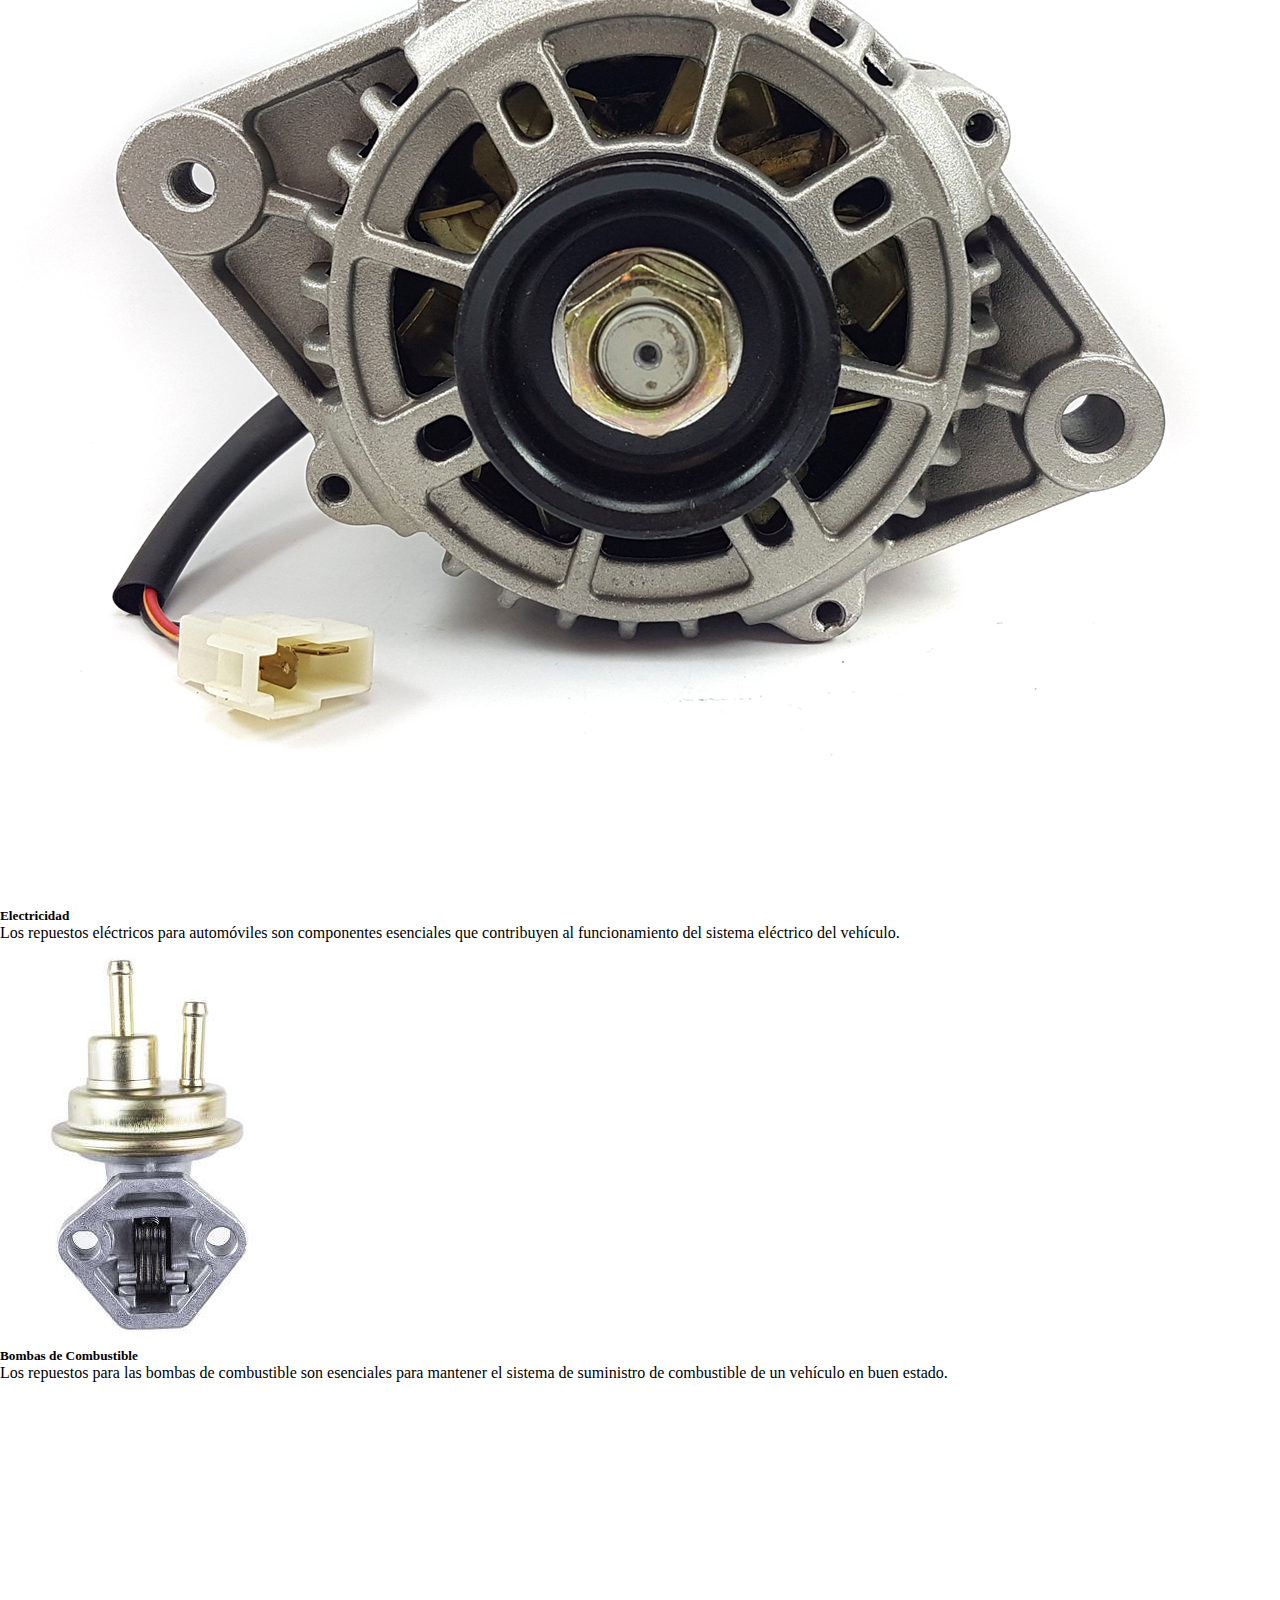
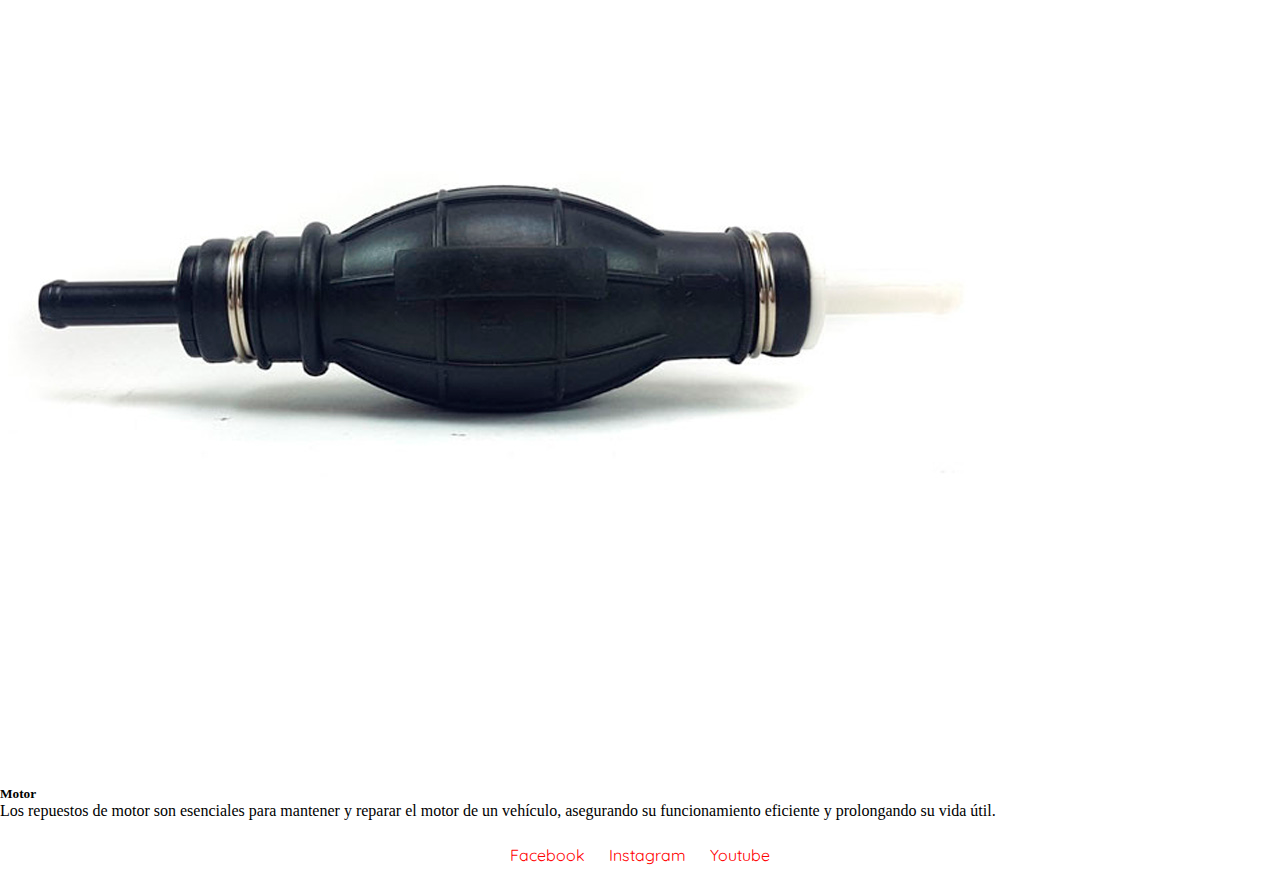
<file: html/Repuestos.html>
<!DOCTYPE html> <!--version de html del archivo-->
<html lang="en"> <!--lenguaje en el que estamos programando-->
<head>
    <meta charset="UTF-8"> <!-- se configuran los símbolos a utilizar, por ejemplo ñ-->
    <meta name="viewport" content="width=device-width, initial-scale=1.0"> <!--adaptabilidad a dispositivos moviles-->
    <title>Multishop | Repuestos </title>

       <!--link archivo css de boostrap-->
       <link href="https://cdn.jsdelivr.net/npm/bootstrap@5.3.2/dist/css/bootstrap.min.css" rel="stylesheet" integrity="sha384-T3c6CoIi6uLrA9TneNEoa7RxnatzjcDSCmG1MXxSR1GAsXEV/Dwwykc2MPK8M2HN" crossorigin="anonymous"> 

       <!--link archivo css-->
       <link rel="stylesheet" href="../css/style.css"> 

     <!--google fonts-->
     <link rel="preconnect" href="https://fonts.googleapis.com">
     <link rel="preconnect" href="https://fonts.gstatic.com" crossorigin>
     <link href="https://fonts.googleapis.com/css2?family=Quicksand:wght@300;700&display=swap" rel="stylesheet">
</head>

<body> <!--visible al usuario-->

    <!--inicio menu principal-->
    <header> <!--etiqueta semantica-->

      <nav class="navbar navbar-expand-lg bg-warning" data-bs-theme="dark">
          <div class="container-fluid d-flex ">
            <a class="navbar-brand" href="../index.html"> <img src="../assets/Logo_Transparente.png" alt="Logo_Transparente"></a>
            <button class="navbar-toggler" type="button" data-bs-toggle="collapse" data-bs-target="#navbarSupportedContent" aria-controls="navbarSupportedContent" aria-expanded="false" aria-label="Toggle navigation">
              <span class="navbar-toggler-icon"></span>
            </button>
            <div class="collapse navbar-collapse" id="navbarSupportedContent">
              <ul class="navbar-nav me-auto mb-2 mb-lg-0">
                <li class="nav-item">
                  <a class="nav-link active" aria-current="page" href="../index.html">Inicio</a>
                </li>
                <li class="nav-item">
                    <a class="nav-link active" aria-current="page" href="Accesorios.html">Accesorios</a>
                  </li>
                </li>
                <li class="nav-item">
                  <a class="nav-link active" aria-current="page" href="Alfombras.html">Alfombras</a>
                </li>
                <li class="nav-item">
                  <a class="nav-link active" aria-current="page" href="#">Repuestos</a>
                </li>
                <li class="nav-item">
                  <a class="nav-link active" aria-current="page" href="Taller.html">Taller</a>
                </li>
                <li class="nav-item">
                  <a class="nav-link active" aria-current="page" href="Contacto.html">Contacto</a>
                </li>
              </ul>
              <form class="d-flex" role="search">
                <input class="form-control me-2" type="search" placeholder="Buscar" aria-label="Search">
                <button class="btn btn-outline-success" type="submit">Buscar</button>
              </form>
            </div>
          </div>
        </nav>
      </header>

    <!-- inicio bloque principal-->

    <main> <!--etiqueta semantica-->
      <section>

        <div class="row row-cols-1 row-cols-md-3 g-4 mx-auto p-2">
          <div class="col">
            <div class="card">
              <img src="../assets/25129.JPG" class="card-img-top" alt="Bombas de Aceite">
              <div class="card-body">
                <h5 class="card-title">Bombas de Aceite</h5>
                <p class="card-text">Las bombas de aceite son componentes clave en los motores de combustión interna, ya que se encargan de suministrar aceite lubricante a diversas partes del motor para reducir la fricción y el desgaste.</p>
              </div>
            </div>
          </div>
          <div class="col">
            <div class="card">
              <img src="../assets/JH608865.jpg" class="card-img-top" alt="Carroceria">
              <div class="card-body">
                <h5 class="card-title">Carroceria</h5>
                <p class="card-text">Los repuestos de carrocería son componentes que se utilizan para reparar, reemplazar o mejorar las partes externas de un vehículo, como la carrocería y otros elementos relacionados.</p>
              </div>
            </div>
          </div>
          <div class="col">
            <div class="card">
              <img src="../assets/JH699238.jpg" class="card-img-top" alt="Caja de Cambio">
              <div class="card-body">
                <h5 class="card-title">Cajas de Cambios</h5>
                <p class="card-text">
                  Los repuestos para cajas de cambios son componentes esenciales para mantener y reparar la transmisión de un vehículo. </p>
              </div>
            </div>
          </div>
          <div class="col">
            <div class="card">
              <img src="../assets/AFT-QQ-1179.jpg" class="card-img-top" alt="Electricidad">
              <div class="card-body">
                <h5 class="card-title">Electricidad</h5>
                <p class="card-text">Los repuestos eléctricos para automóviles son componentes esenciales que contribuyen al funcionamiento del sistema eléctrico del vehículo. </p>
              </div>
            </div>
          </div>

          <div class="col">
            <div class="card">
              <img src="../assets/BC339.JPG" class="card-img-top" alt="Bombas de Combustible">
              <div class="card-body">
                <h5 class="card-title">Bombas de Combustible</h5>
                <p class="card-text">Los repuestos para las bombas de combustible son esenciales para mantener el sistema de suministro de combustible de un vehículo en buen estado.</p>
              </div>
            </div>
          </div>

          <div class="col">
            <div class="card">
              <img src="../assets/V193.jpg" class="card-img-top" alt="Motor">
              <div class="card-body">
                <h5 class="card-title">Motor</h5>
                <p class="card-text">Los repuestos de motor son esenciales para mantener y reparar el motor de un vehículo, asegurando su funcionamiento eficiente y prolongando su vida útil.</p>
              </div>
            </div>
          </div>
        </div>

      </section>
    </main>

    <a href="https://api.whatsapp.com/send?phone=59897730740" target="_blank" class="link_whatsapp"> 
    <img src="../assets/whatsapp-01.png" alt="icono whatsapp" class="imagen_whatsapp"></a>  
 

<script src="https://cdn.jsdelivr.net/npm/bootstrap@5.3.2/dist/js/bootstrap.bundle.min.js" integrity="sha384-C6RzsynM9kWDrMNeT87bh95OGNyZPhcTNXj1NW7RuBCsyN/o0jlpcV8Qyq46cDfL" crossorigin="anonymous"></script>

</body>

    <!--inicio footer-->

    <footer> <!--etiqueta semantica-->


        <ul class="footer">
            <li><a href="https://www.facebook.com/" class="iconos"  target="_blank">Facebook</a></li>
            <li><a href="https://www.instagram.com/"class="iconos" target="_blank"> Instagram</a></li>
            <li><a href="https://www.youtube.com/" class="iconos" target="_blank">Youtube</a></li>
        </ul>

    </footer>

</html>
</file>
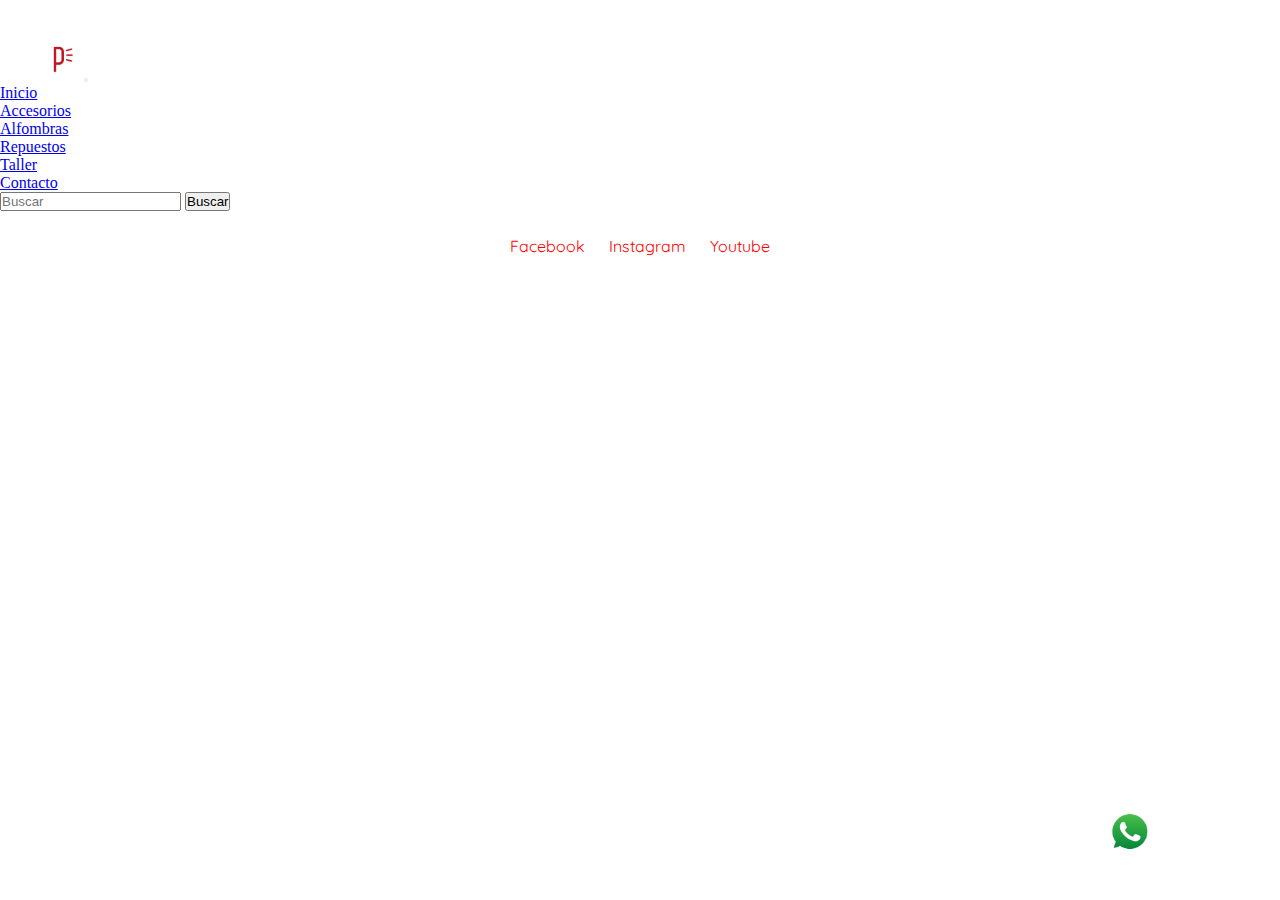
<file: html/Taller.html>
<!DOCTYPE html> <!--version de html del archivo-->
<html lang="en"> <!--lenguaje en el que estamos programando-->
<head>
    <meta charset="UTF-8"> <!-- se configuran los símbolos a utilizar, por ejemplo ñ-->
    <meta name="viewport" content="width=device-width, initial-scale=1.0"> <!--adaptabilidad a dispositivos moviles-->
    <title>Multishop | Taller </title>

       <!--link archivo css de boostrap-->
       <link href="https://cdn.jsdelivr.net/npm/bootstrap@5.3.2/dist/css/bootstrap.min.css" rel="stylesheet" integrity="sha384-T3c6CoIi6uLrA9TneNEoa7RxnatzjcDSCmG1MXxSR1GAsXEV/Dwwykc2MPK8M2HN" crossorigin="anonymous"> 

       <!--link archivo css-->
       <link rel="stylesheet" href="../css/style.css"> 

     <!--google fonts-->
     <link rel="preconnect" href="https://fonts.googleapis.com">
     <link rel="preconnect" href="https://fonts.gstatic.com" crossorigin>
     <link href="https://fonts.googleapis.com/css2?family=Quicksand:wght@300;700&display=swap" rel="stylesheet">
</head>

<body> <!--visible al usuario-->

    <!--inicio menu principal-->
    <header> <!--etiqueta semantica-->

      <nav class="navbar navbar-expand-lg bg-warning" data-bs-theme="dark">
          <div class="container-fluid d-flex ">
            <a class="navbar-brand" href="../index.html"> <img src="../assets/Logo_Transparente.png" alt="Logo_Transparente"></a>
            <button class="navbar-toggler" type="button" data-bs-toggle="collapse" data-bs-target="#navbarSupportedContent" aria-controls="navbarSupportedContent" aria-expanded="false" aria-label="Toggle navigation">
              <span class="navbar-toggler-icon"></span>
            </button>
            <div class="collapse navbar-collapse" id="navbarSupportedContent">
              <ul class="navbar-nav me-auto mb-2 mb-lg-0">
                <li class="nav-item">
                  <a class="nav-link active" aria-current="page" href="../index.html">Inicio</a>
                </li>
                <li class="nav-item">
                    <a class="nav-link active" aria-current="page" href="Accesorios.html">Accesorios</a>
                  </li>
                </li>
                <li class="nav-item">
                  <a class="nav-link active" aria-current="page" href="Alfombras.html">Alfombras</a>
                </li>
                <li class="nav-item">
                  <a class="nav-link active" aria-current="page" href="Repuestos.html">Repuestos</a>
                </li>
                <li class="nav-item">
                  <a class="nav-link active" aria-current="page" href="#">Taller</a>
                </li>
                <li class="nav-item">
                  <a class="nav-link active" aria-current="page" href="Contacto.html">Contacto</a>
                </li>
              </ul>
              <form class="d-flex" role="search">
                <input class="form-control me-2" type="search" placeholder="Buscar" aria-label="Search">
                <button class="btn btn-outline-success" type="submit">Buscar</button>
              </form>
            </div>
          </div>
        </nav>
      </header>

    <!-- inicio bloque principal-->

    <main> <!--etiqueta semantica-->
        <section class="bloque_principal">


        </section>
    </main>

    <a href="https://api.whatsapp.com/send?phone=59897730740" target="_blank" class="link_whatsapp"> 
    <img src="../assets/whatsapp-01.png" alt="icono whatsapp" class="imagen_whatsapp"></a>  
 
    
<script src="https://cdn.jsdelivr.net/npm/bootstrap@5.3.2/dist/js/bootstrap.bundle.min.js" integrity="sha384-C6RzsynM9kWDrMNeT87bh95OGNyZPhcTNXj1NW7RuBCsyN/o0jlpcV8Qyq46cDfL" crossorigin="anonymous"></script>

</body>

    <!--inicio footer-->

    <footer> <!--etiqueta semantica-->



        <ul class="footer">
            <li><a href="https://www.facebook.com/" class="iconos"  target="_blank">Facebook</a></li>
            <li><a href="https://www.instagram.com/"class="iconos" target="_blank"> Instagram</a></li>
            <li><a href="https://www.youtube.com/" class="iconos" target="_blank">Youtube</a></li>
        </ul>

    </footer>

</html>
</file>
<file: css/style.css>
* {
    margin: 0%;
    padding: 0%;
    box-sizing: border-box;
}

/*menu*/

header img {
    width: 5rem;
}

/*grid informacion index */

.grid_info  {
    margin-top: 10px;
    margin-left: 10%;
    margin-right: 10%;
    padding: 10px;
    display:grid;
    grid-template-columns: repeat(2, 1fr);
    row-gap: 20px;
    column-gap: 10px;

}

.grid_info p {
    align-items: center;
    text-align: center;
    justify-content: center;
    font-size: 1rem;
    font-family: 'Quicksand', sans-serif;
}


.grid_item_1  {
    padding: 10px;
    border-radius: 5px;
    background-color: aqua;
    grid-column: 1/2;

}


.grid_item_2  {
    padding: 10px;
    border-radius: 5px;
    background-color:antiquewhite;
    grid-column: 2/3;
}


.grid_item_3  {
    padding: 10px;
    border-radius: 5px;
    background-color:aquamarine;
    grid-column: 1/3;

}     

  
/*grid alfombras */

.grid_alfombras {
    display: grid;
    grid-template-columns: repeat(4,1fr);
    grid-template-rows: repeat(2,1fr);
    margin:10px;
    row-gap: 10px;
    column-gap: 10px;
    flex-wrap: wrap;
    transition: 1s;

}

.container_img img {
    width: 50%;
    border-radius: 4px;
}


.grid_alfombras p {
    font-size: 1rem;
    font-family: 'Quicksand', sans-serif;
    text-align: center;
}

.grid_alfombra_1 {
    padding: 10px;
    border: solid 1px aquamarine;
    border-radius: 4px;
    grid-column: 1/2;
    grid-row: 1/2;

}

.grid_alfombra_1:hover{
    border: dotted 2px red;

}

.grid_alfombra_2 {
    padding: 10px;
    border: solid 1px aquamarine;
    border-radius: 4px;
    grid-column: 2/3;
    grid-row: 1/2;

}

.grid_alfombra_2:hover{
    border: dotted 2px red;

}

.grid_alfombra_3 {
    padding: 10px;
    border: solid 1px aquamarine;
    border-radius: 4px;
    grid-column: 3/4;
    grid-row: 1/2;

}

.grid_alfombra_3:hover{
    border: dotted 2px red;

}

.grid_alfombra_4 {
    padding: 10px;
    border: solid 1px aquamarine;
    border-radius: 4px;
    grid-column: 4/5;
    grid-row: 1/2;

}

.grid_alfombra_4:hover{
    border: dotted 2px red;

}

.grid_alfombra_5 {
    padding: 10px;
    border: solid 1px aquamarine;
    border-radius: 4px;
    grid-column: 2/3;
    grid-row: 2/3;

}

.grid_alfombra_5:hover{
    border: dotted 2px red;

}

.grid_alfombra_6 {
    padding: 10px;
    border: solid 1px aquamarine;
    border-radius: 4px;
    grid-column: 3/4;
    grid-row: 2/3;

}

.grid_alfombra_6:hover{
    border: dotted 2px red;

}

/*logo whatsapp*/

.boton_class {
    width: 20px;
}

.imagen_whatsapp  {
    width: 45px;
    background-color: transparent;
    position: fixed;
    top: 90%;
    right: 10%;
    bottom: 10%;

}

.link_whatsapp  {
    background-color: transparent;
    border-color: transparent;

}

.link_whatsapp :hover  {
    padding: 2px;

}


/* footer */

.footer  {
    margin: 25px;
    display: flex;
    list-style-type: none;
    text-decoration: none;
    align-items: center;
    justify-content: center;
}

.iconos  {
    padding: 2px;
    margin: 10px;
    color: red;
    border-color: transparent;
    font-size: rem; font-family: 'Quicksand', sans-serif;
    list-style-type: none;
    text-decoration: none;
    border-radius: 3px;
    transition: 1s;

}
.iconos:hover {
    color: white;
    background-color:tan;
}


/*media queries */
@media screen and (max-width: 768px) {

    .grid_info p {
        font-size: 1rem;
        color: red;

    }

    .iconos {
        color: blue;

    }

    .iconos:hover {
        color: red;
        background-color:blue;
    }

    .footer a {
        font-size: 0.8rem;

    }
    
    .grid_alfombras p {
        font-size: 1rem;
        font-family: 'Quicksand', sans-serif;
        text-align: center;
        color: red;
    }
    .container_img img {
        width: 100%;
        border-radius: 4px;
    }
}
</file>
